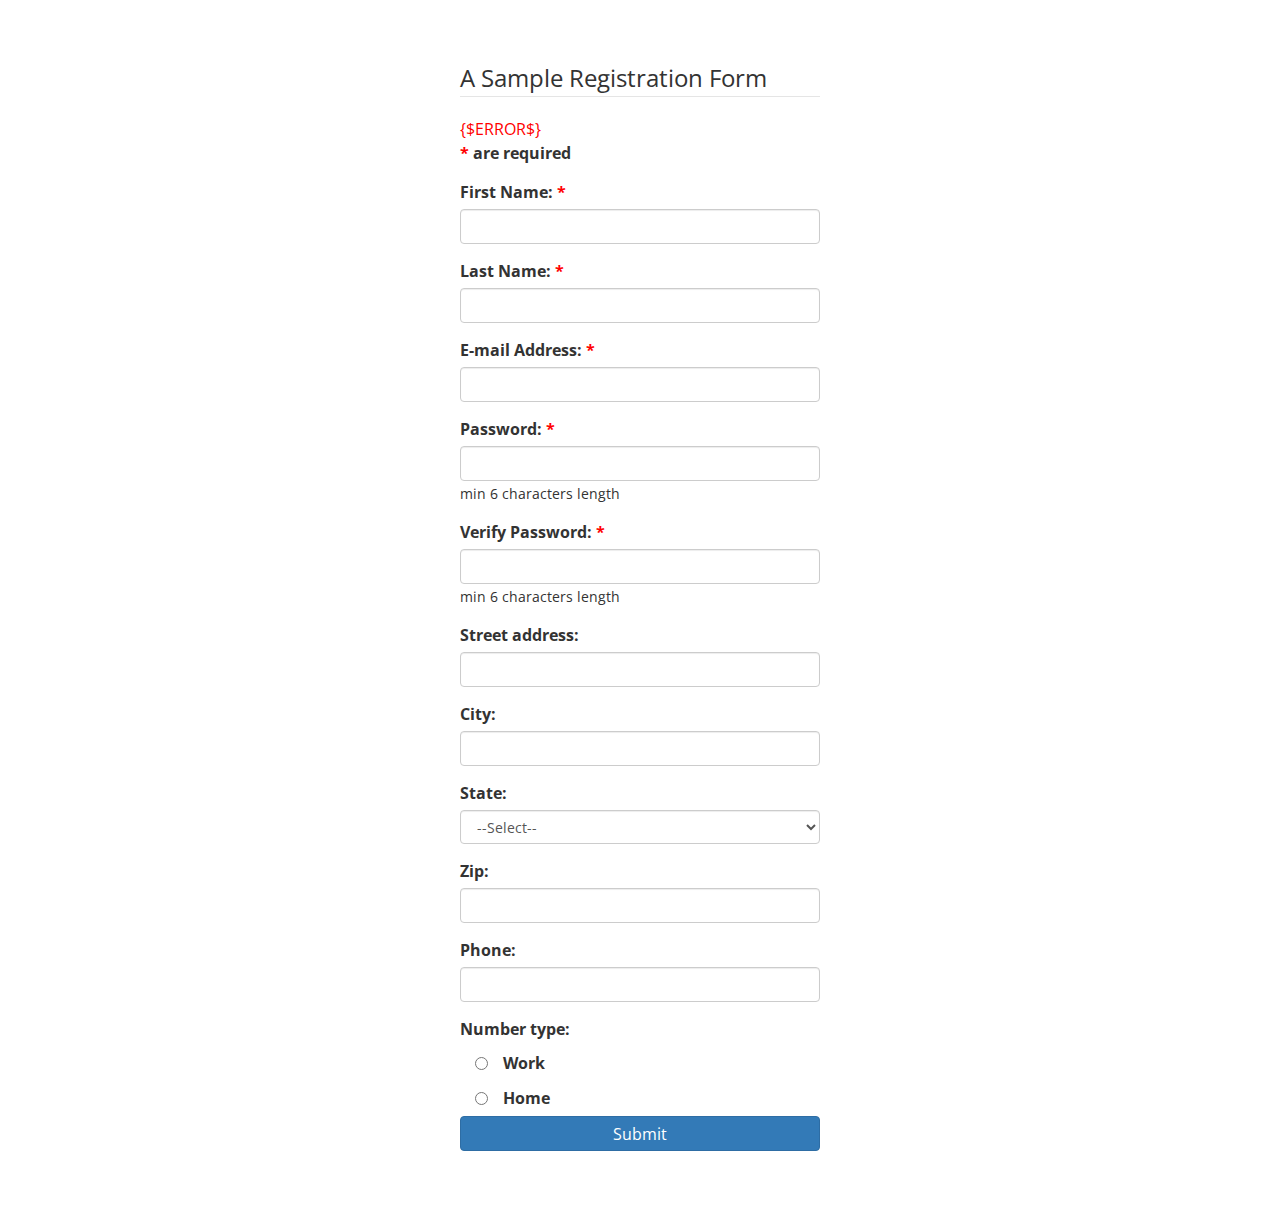
<file: form-temp.html>
<!doctype html>
<html lang="en">
  <head>
    <meta charset="utf-8" />
    <meta http-equiv="X-UA-Compatible" content="IE=edge" />
    <meta name="viewport" content="width=device-width, initial-scale=1" />
    <!-- The above 3 meta tags *must* come first in the head; any other head content must come *after* these tags -->
    <title>PHP Form</title>
    
    <!-- Latest compiled and minified CSS -->
    <link rel="stylesheet" href="https://stackpath.bootstrapcdn.com/bootstrap/3.4.1/css/bootstrap.min.css" integrity="sha384-HSMxcRTRxnN+Bdg0JdbxYKrThecOKuH5zCYotlSAcp1+c8xmyTe9GYg1l9a69psu" crossorigin="anonymous">    
    <link href="https://stackpath.bootstrapcdn.com/font-awesome/4.7.0/css/font-awesome.min.css" rel="stylesheet" type="text/css" />
    <link href="css/global.css" rel="stylesheet" type="text/css" />
    
    <!-- HTML5 shim and Respond.js for IE8 support of HTML5 elements and media queries -->
    <!-- WARNING: Respond.js doesn't work if you view the page via file:// -->
    <!--[if lt IE 9]>
      <script src="https://oss.maxcdn.com/html5shiv/3.7.3/html5shiv.min.js"></script>
      <script src="https://oss.maxcdn.com/respond/1.4.2/respond.min.js"></script>
    <![endif]-->
  </head>
  <body>
    <div class="container">
      <div class="row">
        <div class="col-sm-4 col-center wrapper">
          <form id="userForm" action="form-process.php" method="post">
            <fieldset>
              <legend>
                A Sample Registration Form
              </legend>
              
              <div id="errorDiv">
                {$ERROR$}
              </div>
              
              <div class="form-group">
                <p>
                  <strong><span class="required">*</span> are required</strong>
                </p>
              </div>
              
              <div class="form-group">
                <label for="firstName">
                  First Name: <span class="required">*</span>
                </label>
                <input class="form-control" type="text" id="firstName" name="firstName"/>
                <p class="errorMess">
                  First Name is required
                </p>
              </div>
              
              <div class="form-group">
                <label for="lastName">
                  Last Name: <span class="required">*</span>
                </label>
                <input class="form-control" type="text" id="lastName" name="lastName" />
                <p class="errorMess">
                  Last Name is required
                </p>
              </div>
              
              <div class="form-group">
                <label for="email">
                  E-mail Address: <span class="required">*</span>
                </label>
                <input class="form-control" type="email" id="email" name="email" />
                <p class="errorMess">
                  E-mail is required
                </p>
              </div>
              
              <div class="form-group">
                <label for="password">
                  Password: <span class="required">*</span>
                </label>
                <input class="form-control" type="password" id="password" name="password" />
                <p class="errorMess">
                  Password is required
                </p>
                <p>
                  <small>min 6 characters length</small>
                </p>                
              </div>
              
              <div class="form-group">
                <label for="verify">
                  Verify Password: <span class="required">*</span>
                </label>
                <input class="form-control" type="password" id="verify" name="verify" />
                <p class="errorMess">
                  Passwords don't match
                </p>
                <p>
                  <small>min 6 characters length</small>
                </p>
              </div>
              
              <div class="form-group">
                <label for="address">
                  Street address:
                </label>
                <input class="form-control" type="text" id="address" name="address" />
              </div>
              
              <div class="form-group">
                <label for="city">
                  City:
                </label>
                <input class="form-control" type="text" id="city" name="city" />
              </div>
              
              <div class="form-group">
                <label for="state">
                  State:
                </label>
                <select class="form-control" id="state" name="state">
                  <option value="">--Select--</option>
                  <option value="AL">Alabama</option>
                  <option value="CA">California</option>
                  <option value="CO">Colorado</option>
                  <option value="FL">Florida</option>
                  <option value="IL">Illinois</option>
                  <option value="NJ">New Jersey</option>
                  <option value="NY">New York</option>
                  <option value="WI">Wisconsin</option>
                </select>
              </div>
              
              <div class="form-group">
                <label for="zip">
                  Zip:
                </label>
                <input class="form-control" type="text" id="zip" name="zip" />
                <p class="errorMess">
                  Use a valid zip code
                </p>
              </div>
              
              <div class="form-group">
                <label for="phone">
                  Phone:
                </label>
                <input class="form-control" type="text" id="phone" name="phone" />
                <p class="errorMess">
                  Format: XXX-XXX-XXXX (10 digits)
                </p>
              </div>
              
              <div class="form-group">
                <label id="phonetype">
                  Number type:
                </label>
                <div class="radio-group">
                  <input class="form-control radio-input" id="work" value="work" name="phonetype" type="radio" />
                  <label for="work" class="radio-lbl">
                    Work
                  </label>
                </div>
                <div class="radio-group">
                  <input class="form-control radio-input" id="home" value="home" name="phonetype" type="radio" />
                  <label for="home" class="radio-lbl">
                    Home
                  </label>
                </div>                
                <p class="errorMess clearer">
                  Please choose an option
                </p>
              </div>
              
              <div class="form-group">
                <button class="btn btn-primary" type="submit" id="submitForm" name="submitForm">
                  Submit
                </button>
              </div>
            </fieldset>
          </form>
        </div>
      </div>
    </div>
  
    <!-- jQuery (necessary for Bootstrap's JavaScript plugins) -->
    <script src="https://code.jquery.com/jquery-1.12.4.min.js" integrity="sha384-nvAa0+6Qg9clwYCGGPpDQLVpLNn0fRaROjHqs13t4Ggj3Ez50XnGQqc/r8MhnRDZ" crossorigin="anonymous"></script>
    <!-- Include all compiled plugins (below), or include individual files as needed -->
    <!-- Latest compiled and minified JavaScript -->
    <script src="https://stackpath.bootstrapcdn.com/bootstrap/3.4.1/js/bootstrap.min.js" integrity="sha384-aJ21OjlMXNL5UyIl/XNwTMqvzeRMZH2w8c5cRVpzpU8Y5bApTppSuUkhZXN0VxHd" crossorigin="anonymous"></script>
    <script src="js/form-validate.js"></script>
  </body>
</html>
</file>
<file: css/global.css>
/* Forms */
@import url('https://fonts.googleapis.com/css?family=Open+Sans&display=swap');

body {
  font-family: "Open Sans", Helvetica, Arial, sans-serif;
  font-size: 16px;
  line-height: 1.5;  
}

p {
  margin: 1em 0;
}

.col-center {
  float: none;
  margin: auto;
}

.wrapper {
  margin: 60px auto;
}

legend {
  font-size: 24px;
}

form p {
  margin: 0;
  padding: 0;
}

#errorDiv,
.required,
.errorMess {
  color: red;
}

.errorMess {
  display: none;
}

.errorMess.active {
  display: block;
}

form input,
form button.btn,
form input.form-control,
form select option {
  font-size: 16px;
  height: 35px;
}

.radio-lbl,
input.radio-input {
  display: block;
  float: left;
  height: 35px;
  line-height: 35px;
  border: none;
  width: auto;
  margin: 0;
  font-size: 16px;
  box-shadow: none;
  margin-left: 15px;
}

.clearer,
.radio-group {
  clear: both;
  float: none;
}

form button {
  width: 100%;
}

.success {
  color: #46b3e6;
}

.loader {
  position: fixed;
  width: 100%;
  height: 100%;  
  top: 0;
  display: none;
  background-color: rgba(0, 0, 0, 0.6);
}

.loader img {
  display: block;
  margin: 0 auto;
  width: 100px;
  height: 100px;
  top: 35%;
  position: absolute;
  left: 0;
  right: 0;
}

.loader.active {
  display: block;
}
</file>
